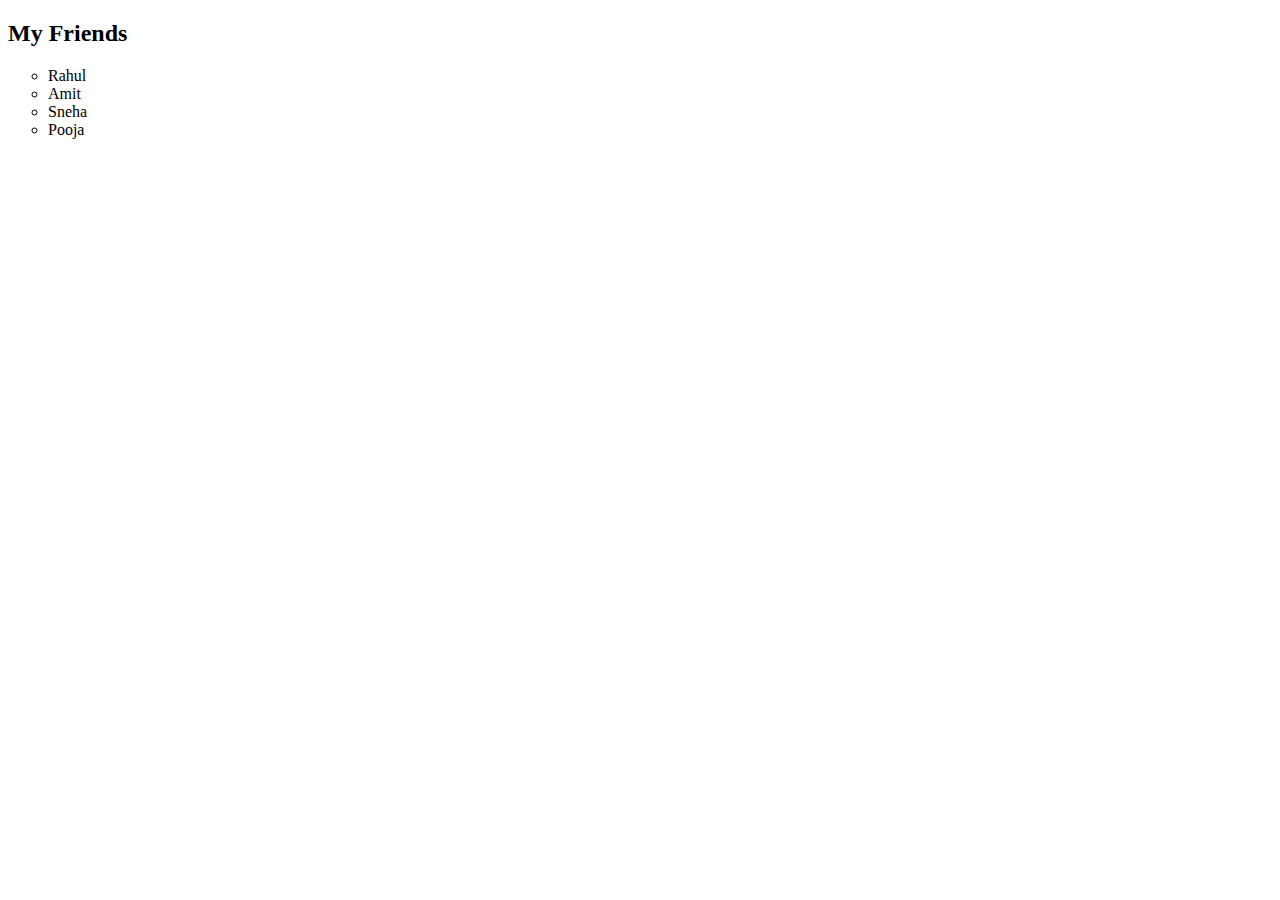
<file: experiment2.html>
<!DOCTYPE html>
<html>
<head>
    <title>Friends List</title>
</head>
<body>

<h2>My Friends</h2>

<ul type="circle">
    <li>Rahul</li>
    <li>Amit</li>
    <li>Sneha</li>
    <li>Pooja</li>
</ul>

</body>
</html>
</file>
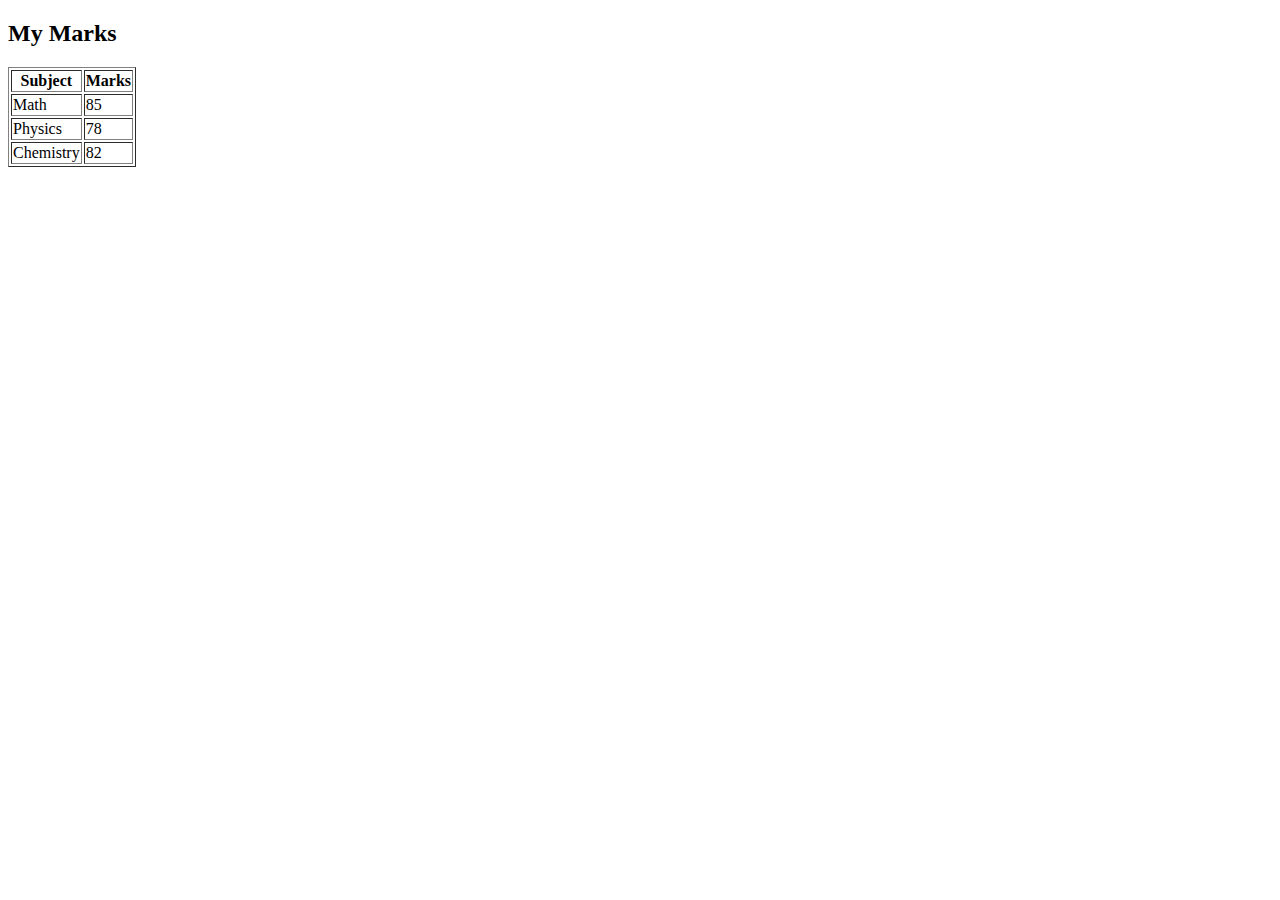
<file: experiment4.html>
<!DOCTYPE html>
<html>
<head>
    <title>Marks Table</title>
</head>
<body>

<h2>My Marks</h2>

<table border="1">
    <tr>
        <th>Subject</th>
        <th>Marks</th>
    </tr>
    <tr>
        <td>Math</td>
        <td>85</td>
    </tr>
    <tr>
        <td>Physics</td>
        <td>78</td>
    </tr>
    <tr>
        <td>Chemistry</td>
        <td>82</td>
    </tr>
</table>

</body>
</html>
</file>
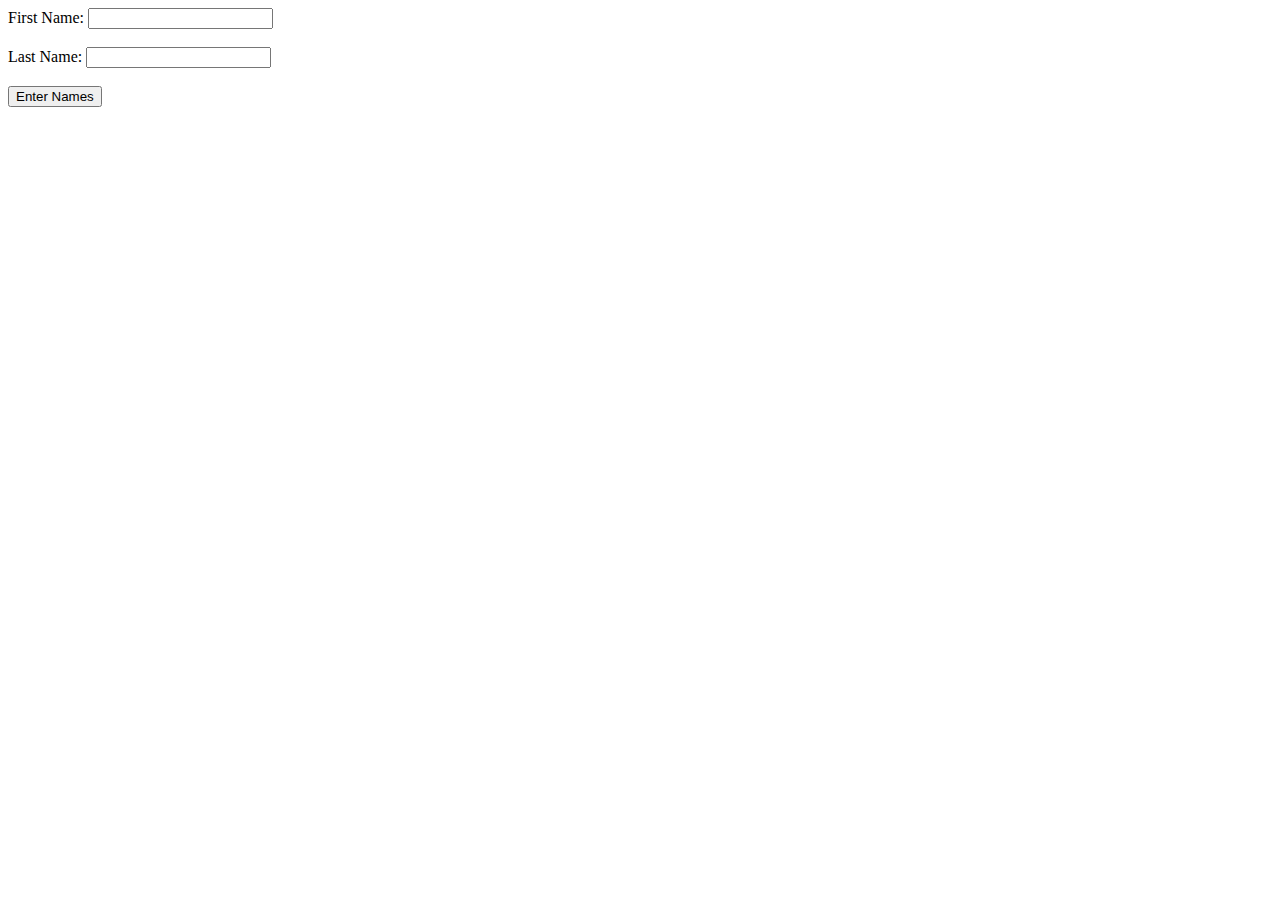
<file: experiment5.html>
<!DOCTYPE html>
<html>
<head>
    <title>Form</title>
</head>
<body>

<form>
    First Name:
    <input type="text" id="fname" readonly><br><br>

    Last Name:
    <input type="text" id="lname" readonly><br><br>

    <input type="button" value="Enter Names" onclick="getNames()">
</form>

<script>
function getNames()
{
    document.getElementById("fname").value = prompt("Enter First Name");
    document.getElementById("lname").value = prompt("Enter Last Name");
}
</script>

</body>
</html>
</file>
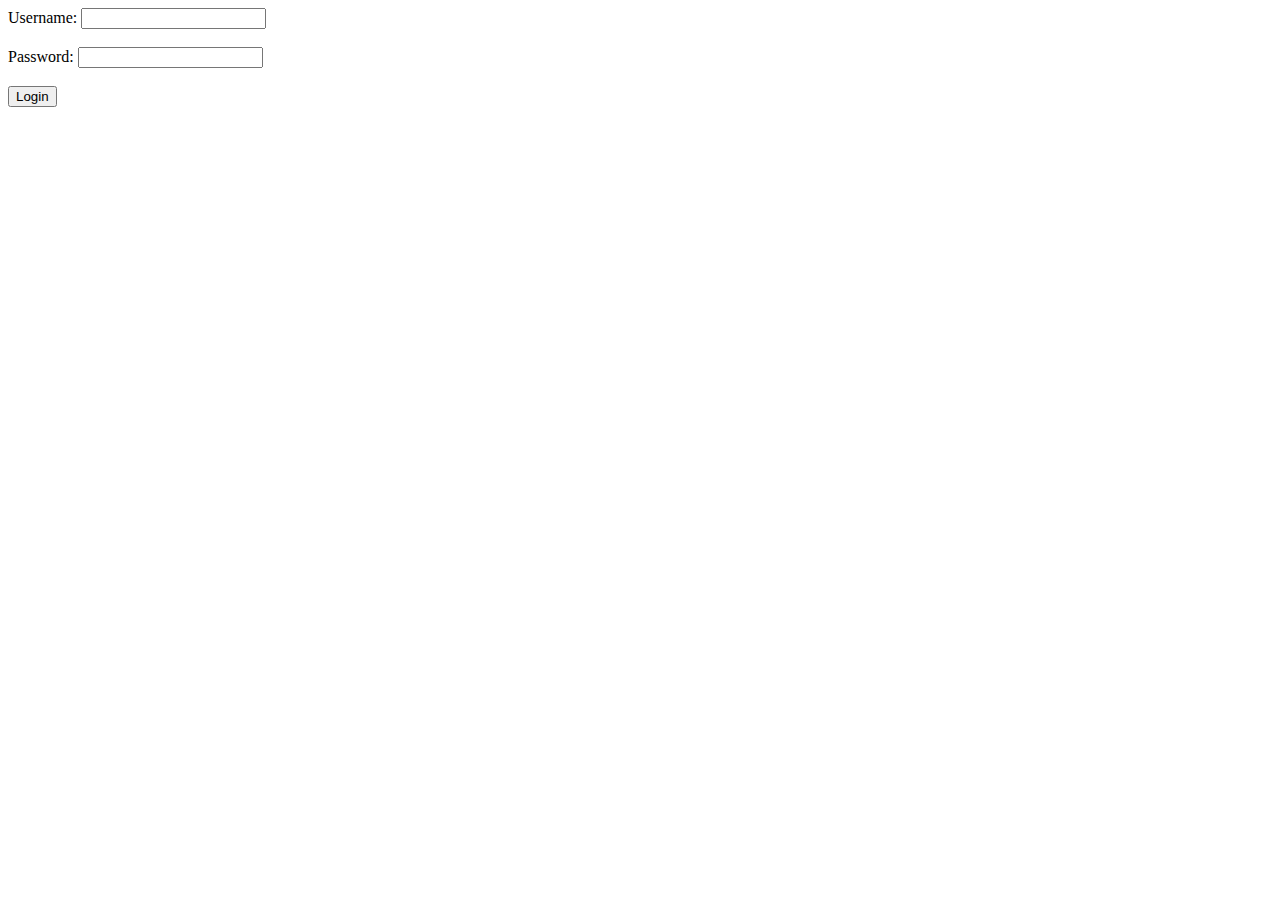
<file: experiment7.html>
<!DOCTYPE html>
<html>
<head>
    <title>Login</title>
</head>
<body>

<form>
    Username:
    <input type="text" id="user"><br><br>

    Password:
    <input type="password" id="pass"><br><br>

    <input type="button" value="Login" onclick="check()">
</form>

<script>
function check()
{
    var p = document.getElementById("pass").value;
    if(p == "admin")
    {
        window.open("marks.html");
    }
    else
    {
        alert("Wrong Password");
    }
}
</script>

</body>
</html>
</file>
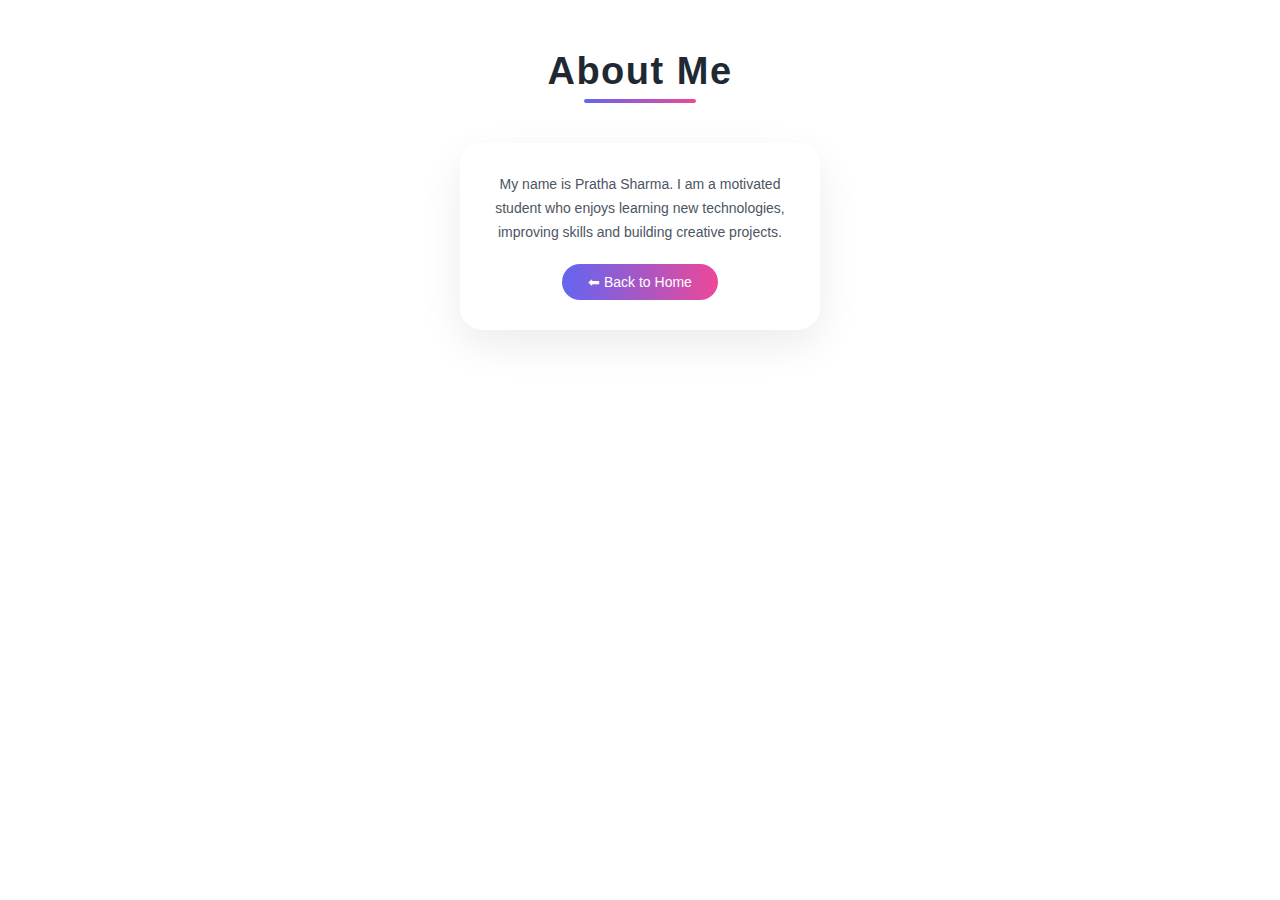
<file: firstwebpage/about.html>
<!DOCTYPE html>
<html>
<head>
    <title>About | Pratha Sharma</title>
    <link rel="stylesheet" href="style.css">
</head>
<body>

<div class="container">
    <h1 class="title">About Me</h1>

    <div class="card">
        <p>
            My name is Pratha Sharma. I am a motivated student who enjoys learning
            new technologies, improving skills and building creative projects.
        </p>
        <a href="index.html" target="_blank" class="btn">⬅ Back to Home</a>
    </div>
</div>



</body>
</html>
</file>
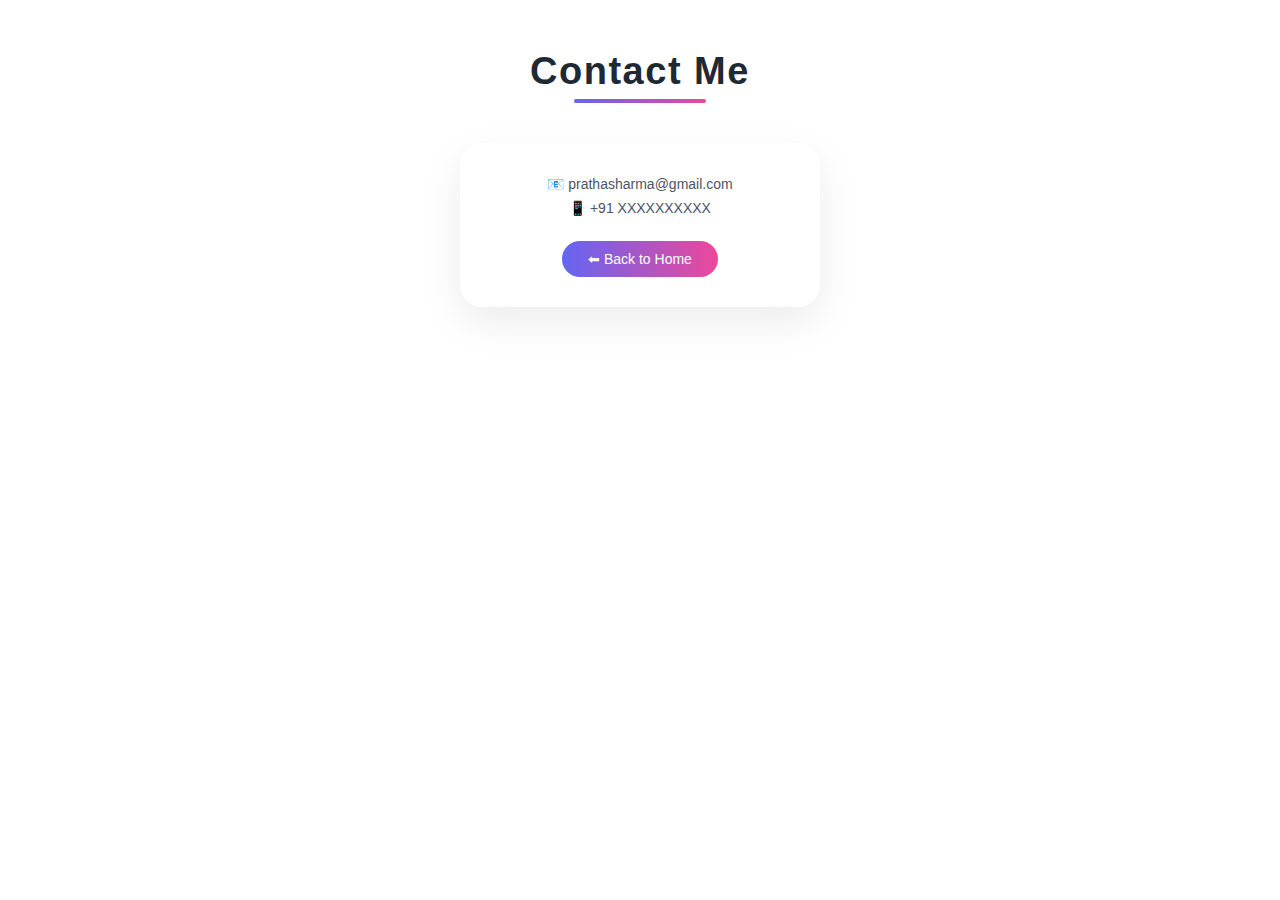
<file: firstwebpage/Contact.html>
<!DOCTYPE html>
<html>
<head>
    <title>Contact | Pratha Sharma</title>
    <link rel="stylesheet" href="style.css">
</head>
<body>

<div class="container">
    <h1 class="title">Contact Me</h1>

    <div class="card">
        <p>📧 prathasharma@gmail.com</p>
        <p>📱 +91 XXXXXXXXXX</p>

        <a href="index.html" target="_blank" class="btn">⬅ Back to Home</a>
    </div>
</div>



</body>
</html>
</file>
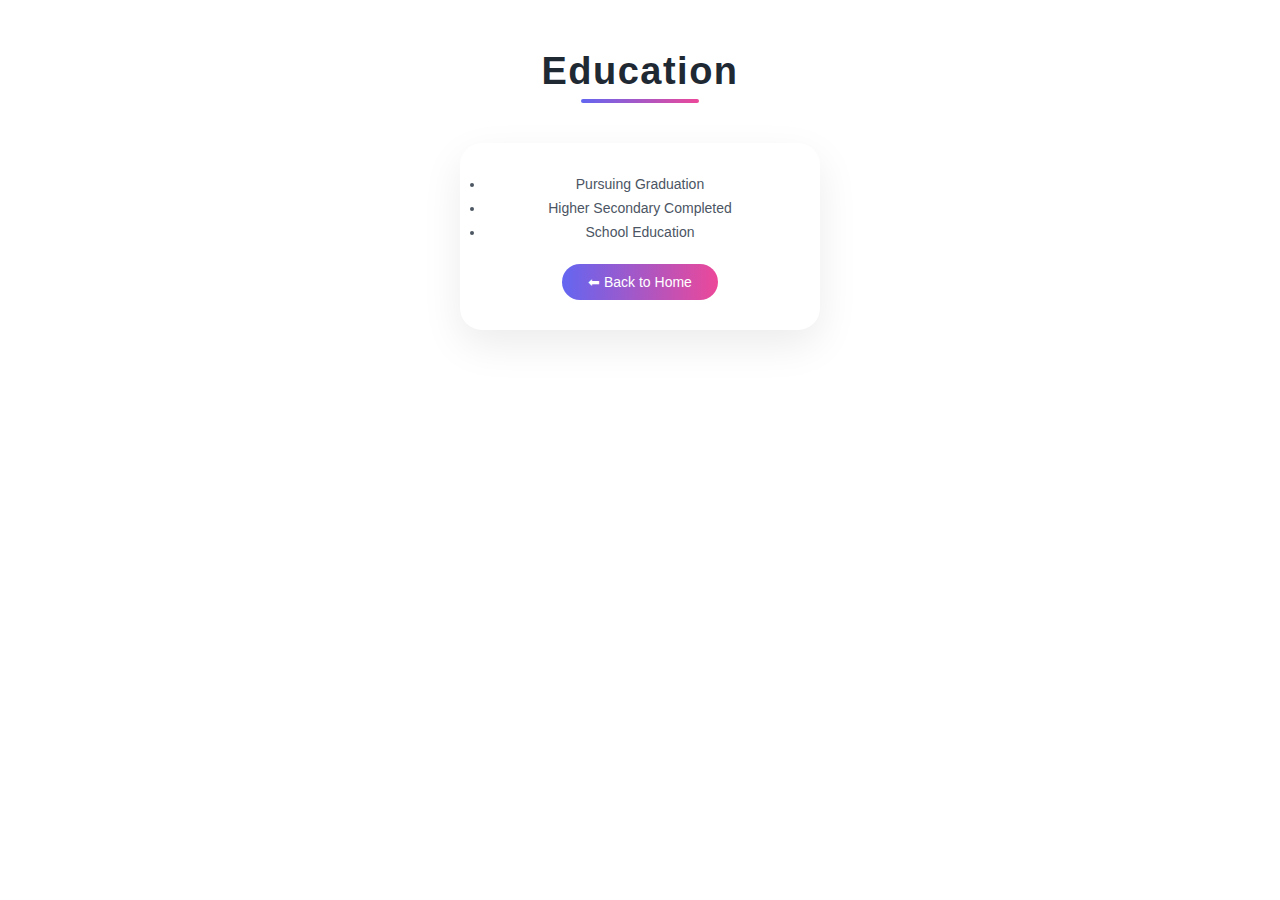
<file: firstwebpage/Education.html>
<!DOCTYPE html>
<html>
<head>
    <title>Education | Pratha Sharma</title>
    <link rel="stylesheet" href="style.css">
</head>
<body>

<div class="container">
    <h1 class="title">Education</h1>

    <div class="card">
        <ul>
            <li>Pursuing Graduation</li>
            <li>Higher Secondary Completed</li>
            <li>School Education</li>
        </ul>
        <a href="index.html" target="_blank" class="btn">⬅ Back to Home</a>
    </div>
</div>



</body>
</html>
</file>
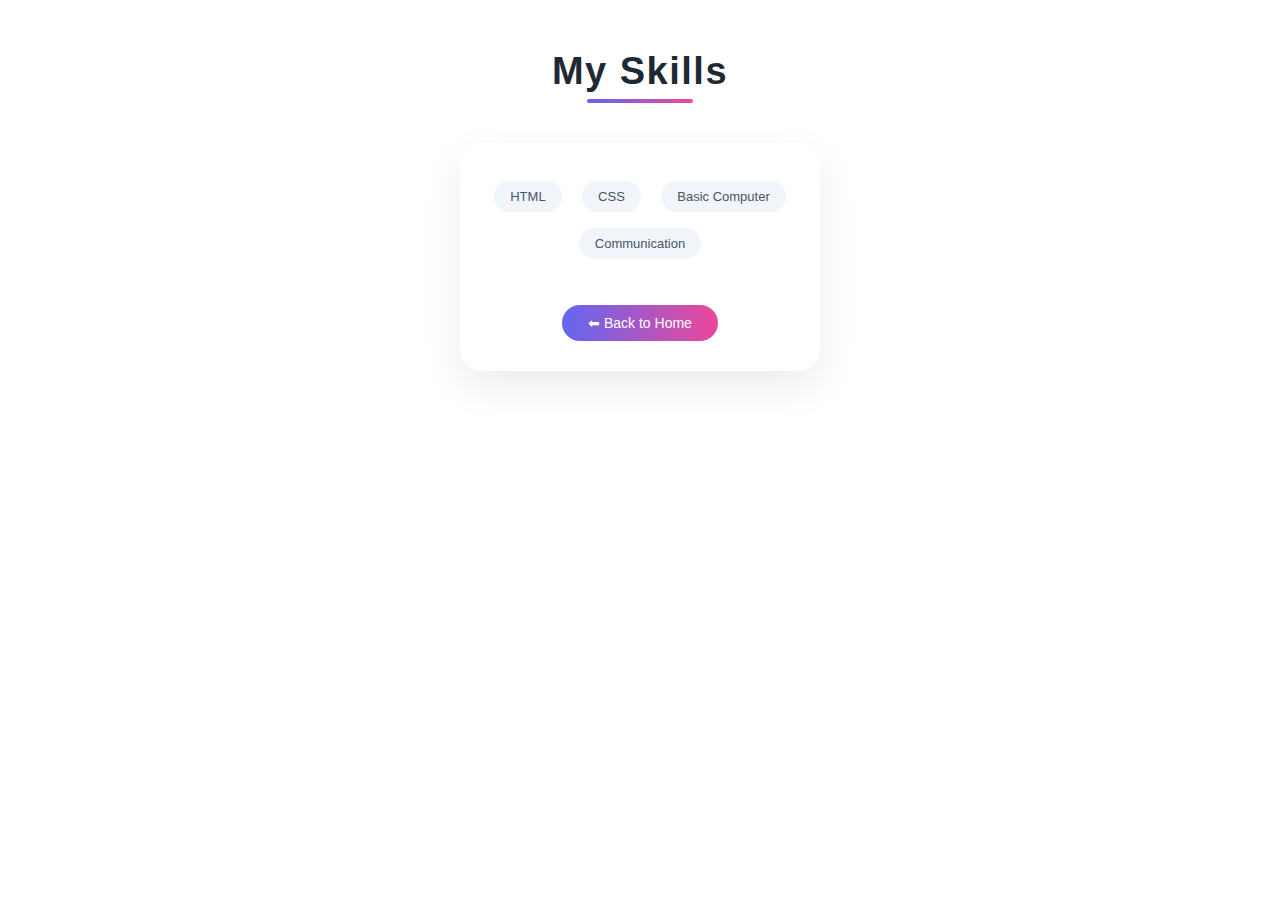
<file: firstwebpage/Skills.html>
<!DOCTYPE html>
<html>
<head>
    <title>Skills | Pratha Sharma</title>
    <link rel="stylesheet" href="style.css">
</head>
<body>

<div class="container">
    <h1 class="title">My Skills</h1>

    <div class="card">
        <span class="tag">HTML</span>
        <span class="tag">CSS</span>
        <span class="tag">Basic Computer</span>
        <span class="tag">Communication</span>

        <br><br>
        <a href="index.html" target="_blank" class="btn">⬅ Back to Home</a>
    </div>
</div>



</body>
</html>
</file>
<file: firstwebpage/style.css>
/* Google-like clean reset */
* {
    margin: 0;
    padding: 0;
    box-sizing: border-box;
}

/* Body */
body {
    font-family: "Poppins", "Segoe UI", sans-serif;
    background-color: #ffffff;
    color: #1f2933;
    text-align: center;
}

/* Main Container */
.container {
    padding: 50px 20px;
}

/* Title */
.title {
    font-size: 38px;
    font-weight: 700;
    letter-spacing: 1.5px;
    position: relative;
    display: inline-block;
}

/* Decorative underline */
.title::after {
    content: "";
    position: absolute;
    width: 60%;
    height: 4px;
    background: linear-gradient(to right, #6366f1, #ec4899);
    left: 20%;
    bottom: -10px;
    border-radius: 10px;
}

/* Intro */
.intro {
    margin: 25px auto;
    max-width: 750px;
    font-size: 15px;
    line-height: 1.8;
    color: #4b5563;
}

/* Navigation */
.navbar {
    margin: 30px 0;
}

.navbar a {
    text-decoration: none;
    margin: 8px;
    padding: 10px 22px;
    border-radius: 30px;
    font-size: 14px;
    color: #374151;
    border: 1px solid #d1d5db;
    transition: all 0.35s ease;
    position: relative;
    overflow: hidden;
}

/* Hover ripple */
.navbar a::before {
    content: "";
    position: absolute;
    width: 0;
    height: 100%;
    top: 0;
    left: 0;
    background: linear-gradient(to right, #6366f1, #ec4899);
    z-index: -1;
    transition: width 0.4s ease;
}

.navbar a:hover::before {
    width: 100%;
}

.navbar a:hover {
    color: white;
    border-color: transparent;
}

/* Card */
.card {
    background-color: white;
    width: 360px;
    margin: 50px auto;
    padding: 30px 25px;
    border-radius: 22px;
    box-shadow: 0 15px 40px rgba(0,0,0,0.08);
    transition: transform 0.4s ease, box-shadow 0.4s ease;
}

/* Card hover */
.card:hover {
    transform: translateY(-10px);
    box-shadow: 0 25px 55px rgba(0,0,0,0.12);
}

/* Card image */
.card img {
    width: 100px;
    margin-bottom: 15px;
}

/* Card heading */
.card h2 {
    font-size: 22px;
    margin-bottom: 10px;
    color: #111827;
}

/* Card text */
.card p,
.card ul {
    font-size: 14px;
    line-height: 1.7;
    color: #4b5563;
}

/* Button */
.btn {
    display: inline-block;
    margin-top: 20px;
    padding: 10px 26px;
    font-size: 14px;
    color: white;
    text-decoration: none;
    border-radius: 30px;
    background: linear-gradient(to right, #6366f1, #ec4899);
    transition: transform 0.3s ease, box-shadow 0.3s ease;
}

.btn:hover {
    transform: scale(1.05);
    box-shadow: 0 10px 25px rgba(99,102,241,0.35);
}

/* Skill Tags */
.tag {
    display: inline-block;
    margin: 8px;
    padding: 8px 16px;
    font-size: 13px;
    border-radius: 20px;
    background-color: #f1f5f9;
    color: #475569;
    transition: all 0.3s ease;
}

.tag:hover {
    background-color: #6366f1;
    color: white;
    transform: translateY(-3px);
}

/* Footer */
footer {
    margin-top: 60px;
    font-size: 13px;
    color: #6b7280;
}
</file>
